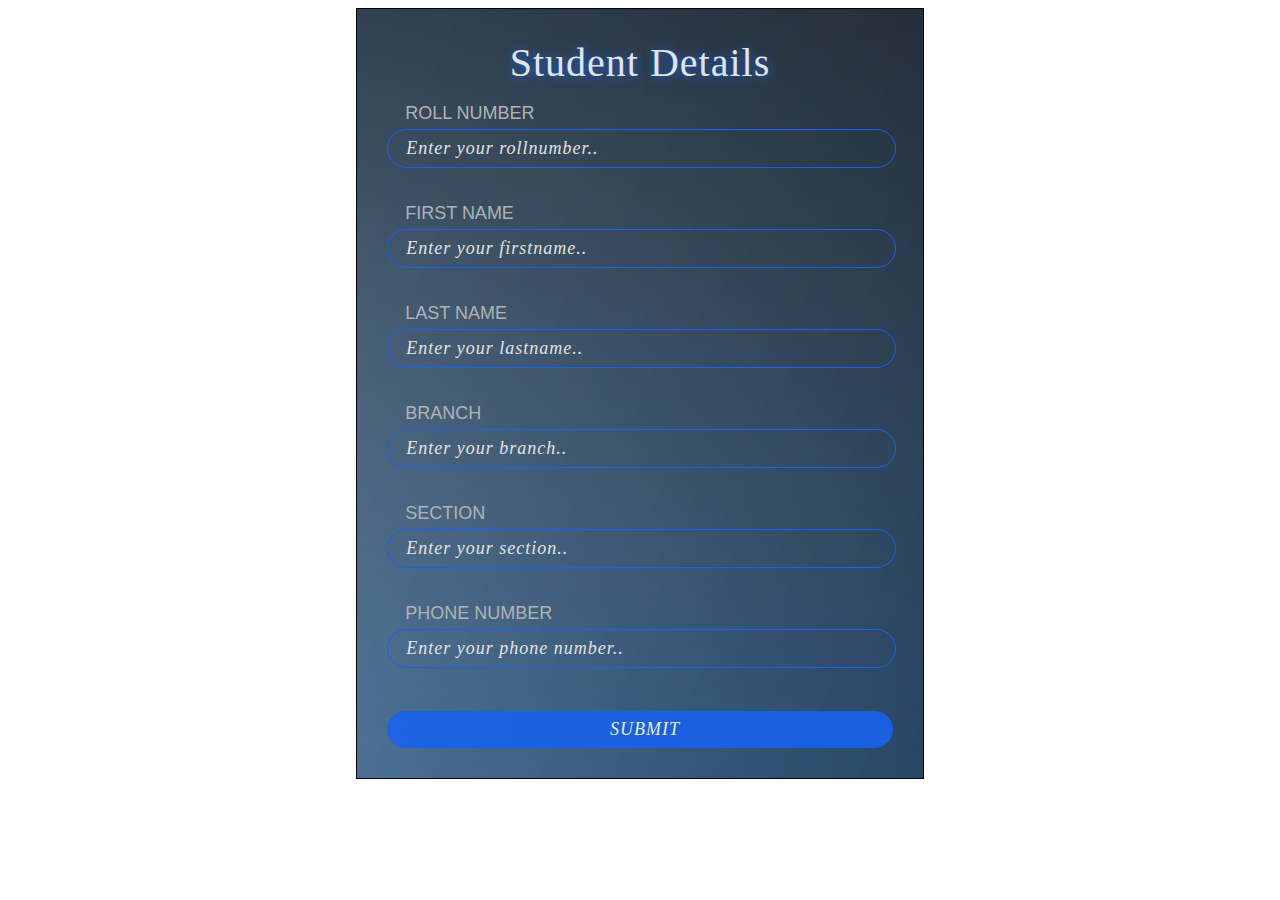
<file: registrationform/WebContent/index.html>
<!DOCTYPE html>
<html>
<head>
<meta charset="ISO-8859-1">
<meta name="viewport" content="width=device-width, initial-scale=1.0">
<link rel="stylesheet" type="text/css" href="studentdetails.css"/>
<title>Student details</title>
</head>
<body>
	<div>
		<form action="HelloServlet" method="post">
			<span>Student Details</span>
			<label for="roll-number">Roll Number</label>
			<input type="number" id="roll-number" name="roll-number" placeholder="Enter your rollnumber.." required/><br/>
			<label for="first-name">First Name</label>
			<input type="text" id="first-name" name="first-name" placeholder="Enter your firstname.." required/><br/>
			<label for="last-name">Last Name</label>
			<input type="text" id="last-name" name="last-name" placeholder="Enter your lastname.." required/><br/>
			<label for="branch">Branch</label>
			<input type="text" id="branch" name="branch" placeholder="Enter your branch.." required/><br/>
			<label for="section">Section</label>
			<input type="text" id="section" name="section" placeholder="Enter your section.." required/><br/>
			<label for="phone-number">Phone Number</label>
			<input type="number" id="phone-number" name="phone-number" placeholder="Enter your phone number.." required/><br/>
			<input type="submit" value="SUBMIT"/>
		</form>
	</div>
</body>
</html>
</file>
<file: registrationform/WebContent/studentdetails.css>
form {
    border: 1px solid black;
    padding: 30px;
    width: 40%;
    margin: 0 auto;
    background-image: url("./Images/bg-img.jpg");
}

span {
    display: block;
    width: fit-content;
    margin: 0 auto;
    font-size: 40px;
    font-family: Georgia, 'Times New Roman', Times, serif;
    letter-spacing: 1px;
    color: #E3E3E3;
    text-shadow: 1px 1px 10px #1762EE;
}

label {
    display: block;
    text-transform: uppercase;
    font-family: "Droid Serif","Helvetica Neue",Helvetica,Arial,sans-serif;
    font-size: 18px;
    padding: 5px 0;
    margin: 12px 0 0 18px;
    color: #B2B2B2;
}

input {
	display: block;
    width: 95%;
    border-radius: 30px;
    font-size: 18px;
    padding: 8px 8px 8px 18px;
    font-family: Georgia, 'Times New Roman', Times, serif;
    font-style: oblique;
    letter-spacing: 1px;
	color: #FFF;
	background: transparent;
	border: 1px solid #1762EE;
}

::placeholder {
	color: #E3E3E3;
	opacity: 1;
}

input[type='submit'] {
    width: 100%;
    margin-top: 25px;
    text-align: center;
    font-size: 18px;
    background-color: #1762EE;
    color: #fff;
    border: none;
    opacity: 0.9;
}


@media screen and (min-width: 500px) and (max-width: 800px) {
	form {
		width: 60%;
	}
}

@media screen and (max-width: 499px) {
	form {
		width: 84vw;
	}
	
	span {
		font-size: 30px;
	}
	
	input {
		font-size: 16px;
	}
	
	label {
		font-size: 16px;
	}
}
</file>
